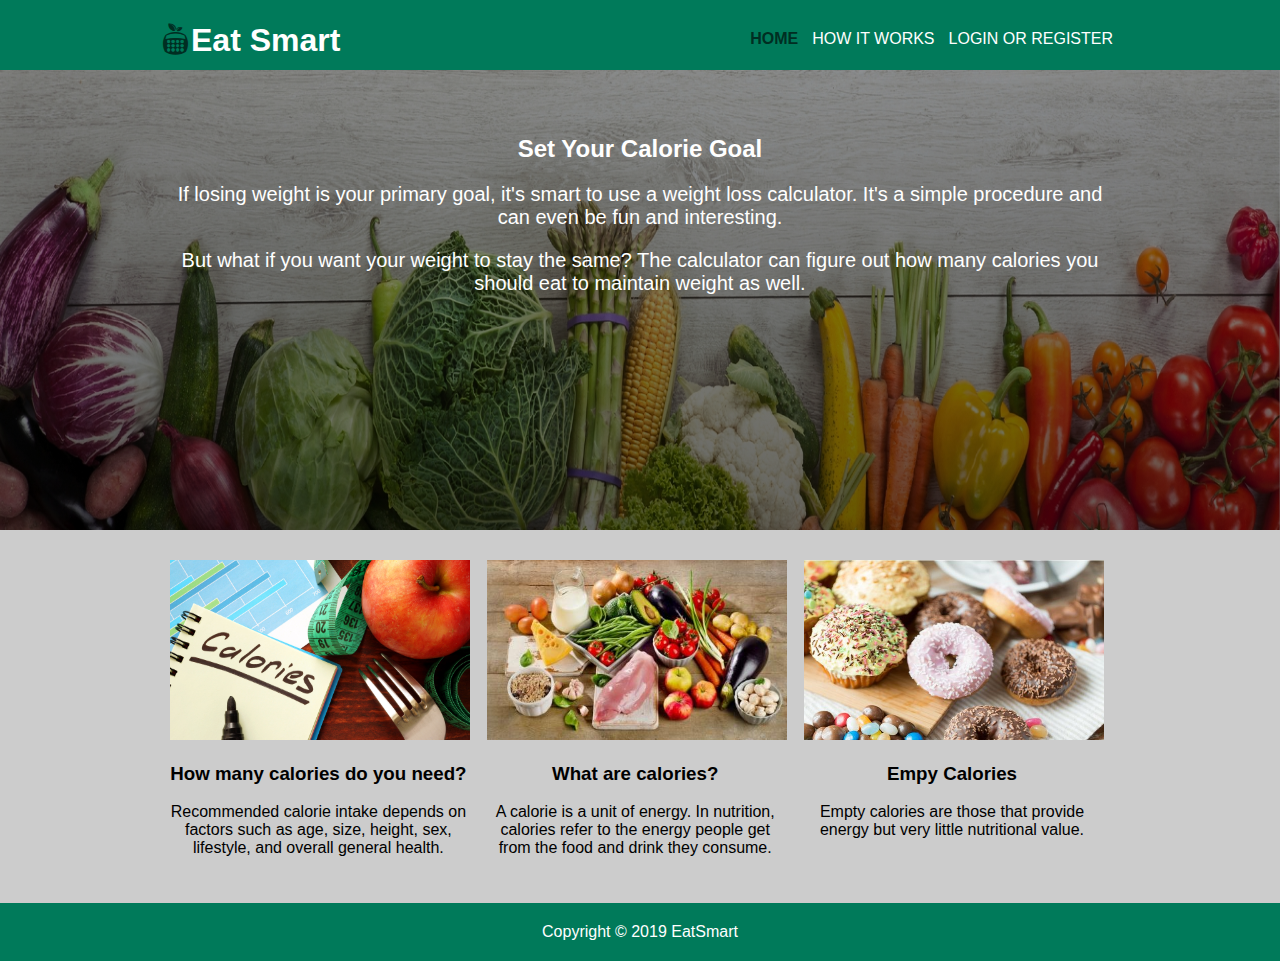
<file: index.html>
<!DOCTYPE html>
<html lang="en">
  <head>
  <!--The <meta> tag provides metadata about the HTML document-->
  <!--  Meta elements are typically used to specify page description-->
    <meta charset="UTF-8">
    <!--A <meta> viewport element gives the browser instructions on how to control the page's dimensions and scaling.-->
    <meta name="viewport" content="width=device-width, initial-scale=1.0">
    <title>Eat Smart | Welcome </title>
    <link rel="stylesheet" href="public/css/style.css">
    <link rel="stylesheet" href="https://use.fontawesome.com/releases/v5.7.2/css/all.css">
    </head>
<body>
  <!-- start header-->
<header>
    <div class="container">
        <div id="branding">
            <h1><i class="fab fa-nutritionix"></i><span class="name">Eat Smart</span></h1>
        </div>
        <nav>
            <ul>
                <li class="active"><a href="index.html">Home</a></li>
                <li><a href="how.html">How it works</a></li>
                <li><a href="login.html">Login or register</a></li>
            </ul>
        </nav>
    </div>
</header>
<!-- end header-->

<!-- start show case-->
    <section id="showcase">
          <div class="container">
            <div class="sometext">
                  <h2>Set Your Calorie Goal </h2>
                <p> If losing weight is your primary goal, it's smart to use a weight loss calculator.
               It's a simple procedure and can even be fun and interesting.</p>
               <p>
               But what if you want your weight to stay the same?
               The calculator can figure out how many calories you should eat to maintain weight as well.
              </p>
            </div>
          </div>
    </section>
    <!--end showcase-->

    <!-- about the calories and health-->
    <!-- start markups section-->
    <section id="facts">
        <div class="container">
            <div class="box">
                <img src="public/images/image7.jpg" alt="calories">
                <h3>How many calories do you need?</h3>
                  <div class="text1">
                <p>Recommended calorie intake depends on factors such as age, size, height, sex, lifestyle, and overall general health.
                </p>
              </div>
            </div>

            <div class="box">
                    <img src="public/images/image6.jpg" alt="health">
                    <h3>What are calories?</h3>
                    <div class="text2">
                    <p>A calorie is a unit of energy.
                  In nutrition, calories refer to the energy people get from the food and drink they consume.
                    </p>
                  </div>
            </div>

            <div class="box">
                    <img src="public/images/image3.jpg" alt="empty">
                    <h3>Empy Calories</h3>
                    <div class="text3">
                    <p>Empty calories are those that provide energy but very little nutritional value.
                    </p>
                  </div>
           </div>

        </div>
    </section>
    <!--end facts section-->

<!--start footer -->
   <footer>
       Copyright &copy; 2019 EatSmart
   </footer>
   <!-- end footer-->
</body>
</html>
</file>
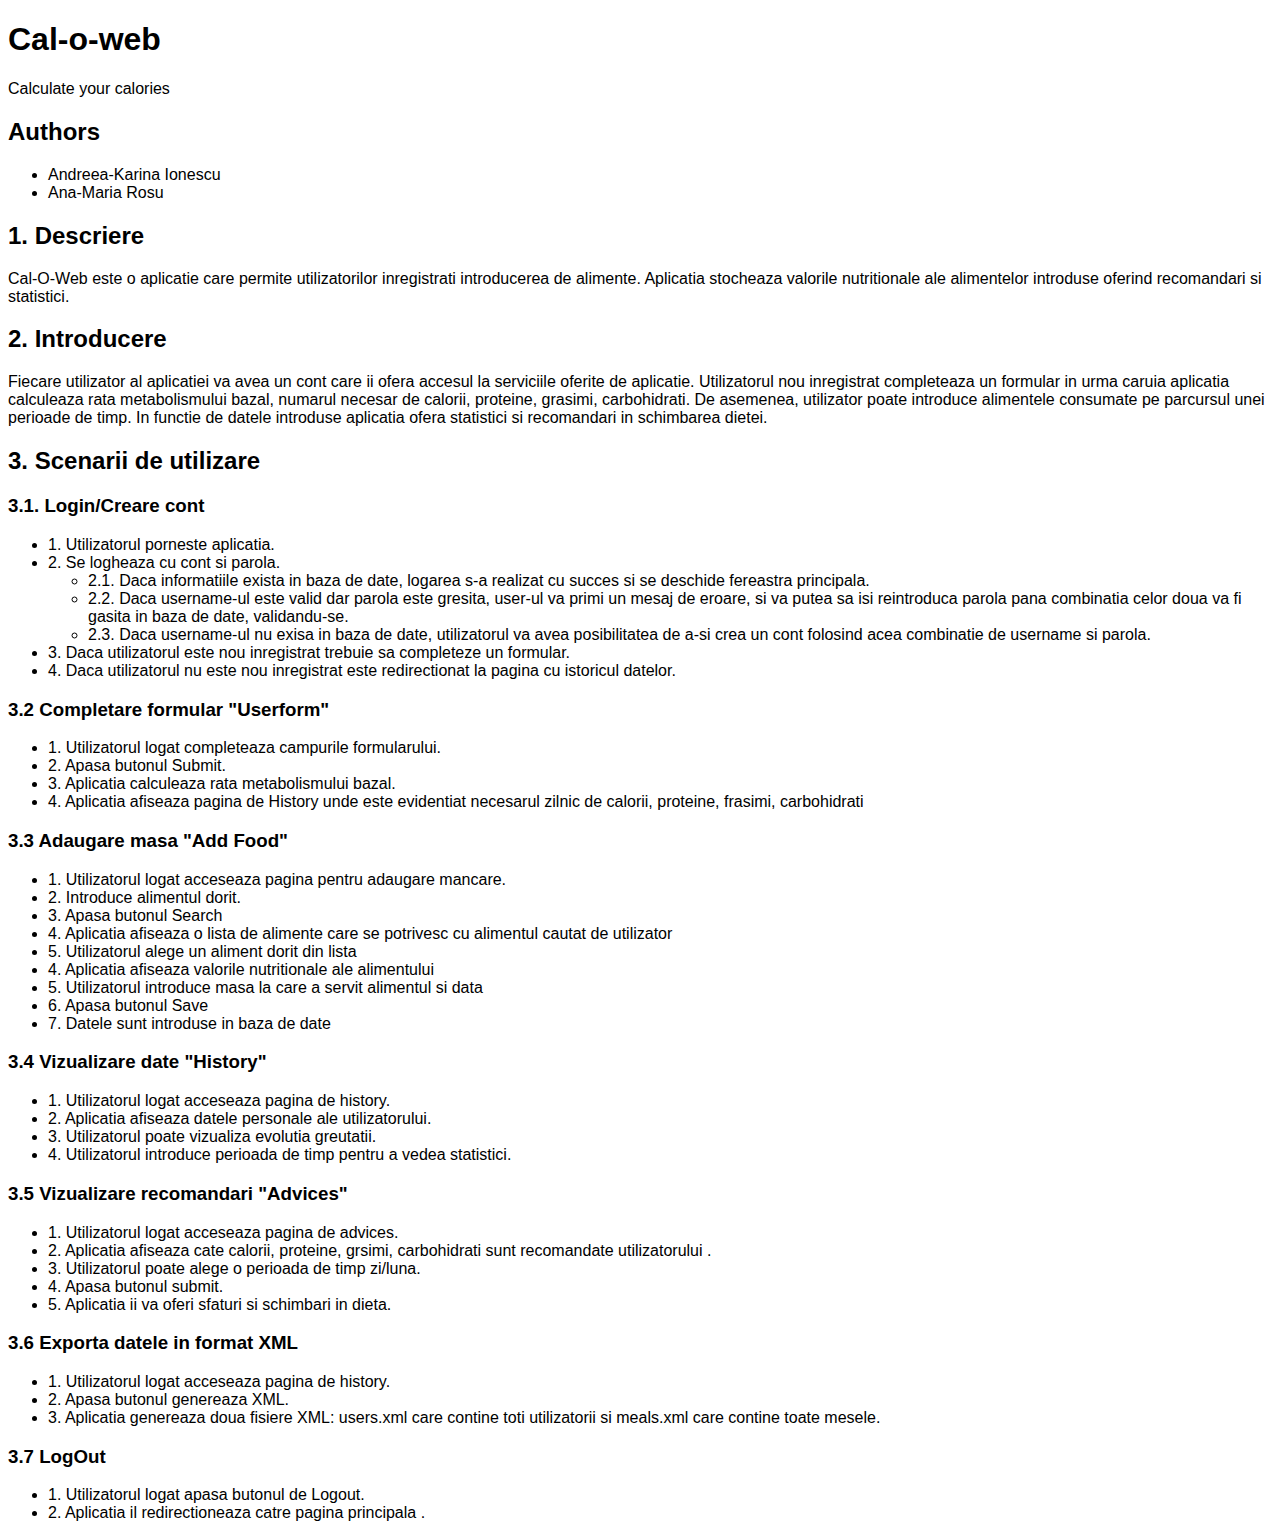
<file: Documentatie si scheme/ghid.html>
<!DOCTYPE html>
<html>
<head>
  <meta content="text/html" charset="UTF-8">
  <title>Raport</title>
<meta name="viewport" content="width=device-width, initial-scale=1">
<style>
html,body,header,h1,h2,h3,h4,h5,h6 {font-family: "Roboto", sans-serif}
</style>
</head>
<body>
  <article resource="#" typeof="schema:ScholarlyArticle">
    <header>
      <h1 property="schema:name">Cal-o-web</h1>
      <p role="doc-subtitle" property="schema:alternateName">
        Calculate your calories
      </p>
    </header>
    <section typeof="sa:AuthorsList">
    <h2>Authors</h2>
        <ul>
          <li typeof="sa:ContributorRole" property="schema:author">
          <span typeof="schema:Person">
        <meta property="schema:givenName" content="Andreea">
        <meta property="schema:additionalName" content="Karina">
        <meta property="schema:familyName" content="Ionescu">
        <span property="schema:name">Andreea-Karina Ionescu</span>
         </span>
        <li typeof="sa:ContributorRole" property="schema:author">
           <span typeof="schema:Person">
         <meta property="schema:givenName" content="Ana">
         <meta property="schema:additionalName" content="Maria">
         <meta property="schema:familyName" content="Rosu">
         <span property="schema:name">Ana-Maria Rosu</span>
          </span>
        </ul>
   </section>

      <section id="descriere" typeof="sa:Abstract" role="doc-abstract">
            <h2>1. Descriere</h2>
            <p>Cal-O-Web este o aplicatie care permite utilizatorilor inregistrati introducerea de alimente.
              Aplicatia stocheaza valorile nutritionale ale alimentelor introduse oferind recomandari si statistici.
            </p>
      </section>


      <section id="introducere" role="doc-introduction">
          <h2>2. Introducere</h2>
          <p>Fiecare utilizator al aplicatiei va avea un cont care ii ofera accesul la serviciile oferite de aplicatie.
            Utilizatorul nou inregistrat completeaza un formular in urma caruia aplicatia calculeaza rata metabolismului bazal,
            numarul necesar de calorii, proteine, grasimi, carbohidrati. De asemenea,
            utilizator poate introduce alimentele consumate pe parcursul unei perioade de timp.
            In functie de datele introduse aplicatia ofera statistici si recomandari in schimbarea dietei.
          </p>
      </section>

      <section id="login">
           <h2 >3. Scenarii de utilizare</h2>
           <h3>3.1. Login/Creare cont</h3>
           <ul>
           <li>1. Utilizatorul porneste aplicatia.</li>
           <li>2. Se logheaza cu cont si parola.</li>
           <ul>
           <li>2.1. Daca informatiile exista in baza de date, logarea s-a realizat cu succes si se deschide fereastra principala.</li>
           <li>2.2. Daca username-ul este valid dar parola este gresita, user-ul va primi un mesaj de eroare, si va putea sa isi reintroduca parola pana
     combinatia celor doua va fi gasita in baza de date, validandu-se.</li>
           <li>2.3. Daca username-ul nu exisa in baza de date, utilizatorul va avea posibilitatea de a-si crea un cont folosind acea combinatie de username si
     parola.</li>
           </ul>
           <li>3. Daca utilizatorul este nou inregistrat trebuie sa completeze un formular.</li>
           <li>4. Daca utilizatorul nu este nou inregistrat este redirectionat la pagina cu istoricul datelor.</li>
           </ul>
      </section>


      <section id="userform">
           <h3>3.2 Completare formular "Userform"</h3>
           <ul>
           <li>1. Utilizatorul logat completeaza campurile formularului.</li>
           <li>2. Apasa butonul Submit.</li>
           <li>3. Aplicatia calculeaza rata metabolismului bazal.</li>
           <li>4. Aplicatia afiseaza pagina de History unde este evidentiat necesarul zilnic de calorii, proteine, frasimi, carbohidrati</li>
           </ul>
      </section>

      <section id="addFood">
           <h3>3.3 Adaugare masa "Add Food"</h3>
           <ul>
           <li>1. Utilizatorul logat acceseaza pagina pentru adaugare mancare.</li>
           <li>2. Introduce alimentul dorit.</li>
           <li>3. Apasa butonul Search</li>
           <li>4. Aplicatia afiseaza o lista de alimente care se potrivesc cu alimentul cautat de utilizator</li>
           <li>5. Utilizatorul alege un aliment dorit din lista</li>
           <li>4. Aplicatia afiseaza valorile nutritionale ale alimentului</li>
           <li>5. Utilizatorul introduce masa la care a servit alimentul si data</li>
           <li>6. Apasa butonul Save</li>
           <li>7. Datele sunt introduse in baza de date</li>
           </ul>
      </section>

      <section id="history">
           <h3>3.4 Vizualizare date "History"</h3>
           <ul>
           <li>1. Utilizatorul logat acceseaza pagina de history.</li>
           <li>2. Aplicatia afiseaza datele personale ale utilizatorului.</li>
           <li>3. Utilizatorul poate vizualiza evolutia greutatii.</li>
           <li>4. Utilizatorul introduce perioada de timp pentru a vedea statistici.</li>
           </ul>
      </section>

      <section id="adv">
           <h3>3.5 Vizualizare recomandari "Advices"</h3>
           <ul>
           <li>1. Utilizatorul logat acceseaza pagina de advices.</li>
           <li>2. Aplicatia afiseaza cate calorii, proteine, grsimi, carbohidrati sunt recomandate utilizatorului .</li>
           <li>3. Utilizatorul poate alege o perioada de timp zi/luna.</li>
           <li>4. Apasa butonul submit.</li>
           <li>5. Aplicatia ii va oferi sfaturi si schimbari in dieta.</li>
           </ul>
      </section>

      <section id="export">
           <h3>3.6 Exporta datele in format XML</h3>
           <ul>
           <li>1. Utilizatorul logat acceseaza pagina de history.</li>
           <li>2. Apasa butonul genereaza XML.</li>
           <li>3. Aplicatia genereaza doua fisiere XML: users.xml care contine toti utilizatorii si meals.xml care contine toate mesele.</li>
           </ul>
      </section>

      <section id="logout">
           <h3>3.7 LogOut</h3>
           <ul>
           <li>1. Utilizatorul logat apasa butonul de Logout.</li>
           <li>2. Aplicatia il redirectioneaza catre pagina principala .</li>
           </ul>
      </section>
  </article>
</body>
</html>
</file>
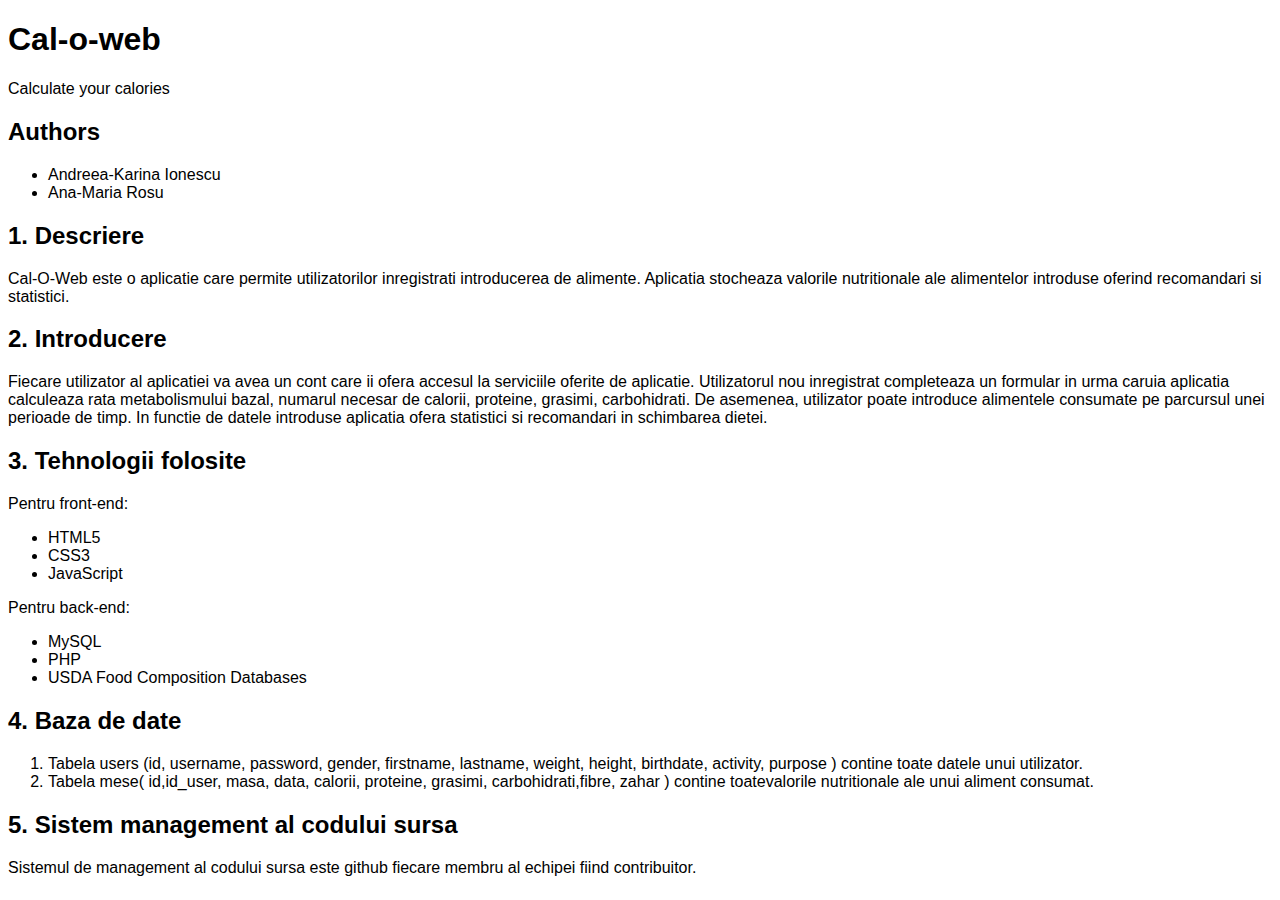
<file: Documentatie si scheme/report.html>
<!DOCTYPE html>
<html>
<head>
  <meta content="text/html" charset="UTF-8">
  <title>Raport</title>
<meta name="viewport" content="width=device-width, initial-scale=1">
<style>
html,body,header,h1,h2,h3,h4,h5,h6 {font-family: "Roboto", sans-serif}
</style>
</head>
<body>
  <article resource="#" typeof="schema:ScholarlyArticle">
    <header>
      <h1 property="schema:name">Cal-o-web</h1>
      <p role="doc-subtitle" property="schema:alternateName">
        Calculate your calories
      </p>
    </header>
    <section typeof="sa:AuthorsList">
    <h2>Authors</h2>
        <ul>
          <li typeof="sa:ContributorRole" property="schema:author">
          <span typeof="schema:Person">
        <meta property="schema:givenName" content="Andreea">
        <meta property="schema:additionalName" content="Karina">
        <meta property="schema:familyName" content="Ionescu">
        <span property="schema:name">Andreea-Karina Ionescu</span>
         </span>
        <li typeof="sa:ContributorRole" property="schema:author">
           <span typeof="schema:Person">
         <meta property="schema:givenName" content="Ana">
         <meta property="schema:additionalName" content="Maria">
         <meta property="schema:familyName" content="Rosu">
         <span property="schema:name">Ana-Maria Rosu</span>
          </span>
        </ul>
   </section>

      <section id="descriere" typeof="sa:Abstract" role="doc-abstract">
            <h2>1. Descriere</h2>
            <p>Cal-O-Web este o aplicatie care permite utilizatorilor inregistrati introducerea de alimente.
              Aplicatia stocheaza valorile nutritionale ale alimentelor introduse oferind recomandari si statistici.
            </p>
      </section>


      <section id="introducere" role="doc-introduction">
          <h2>2. Introducere</h2>
          <p>Fiecare utilizator al aplicatiei va avea un cont care ii ofera accesul la serviciile oferite de aplicatie.
            Utilizatorul nou inregistrat completeaza un formular in urma caruia aplicatia calculeaza rata metabolismului bazal,
            numarul necesar de calorii, proteine, grasimi, carbohidrati. De asemenea,
            utilizator poate introduce alimentele consumate pe parcursul unei perioade de timp.
            In functie de datele introduse aplicatia ofera statistici si recomandari in schimbarea dietei.
          </p>
      </section>

      <section id="tehnologii">
              <h2>3. Tehnologii folosite</h2>
              <p>Pentru front-end:</p>
              <ul>
                  <li>HTML5</li>
                  <li>CSS3</li>
                  <li>JavaScript</li>
              </ul>
              <p>Pentru back-end: </p>
              <ul>
                  <li>MySQL</li>
                  <li>PHP</li>
                  <li>USDA Food Composition Databases</li>

              </ul>
          </section>
        <section id="bd">
            <h2>4. Baza de date</h2>
                <ol>
                    <li>
                        Tabela users (id, username, password, gender, firstname, lastname, weight, height, birthdate, activity, purpose )
                        contine toate datele unui utilizator.
                    </li>
                    <li>
                        Tabela mese( id,id_user, masa, data, calorii, proteine, grasimi, carbohidrati,fibre, zahar )
                        contine toatevalorile nutritionale ale unui aliment consumat.
                    </li>
              </ol>
            </section>
        <section id="git">
                <h2>5. Sistem management al codului sursa</h2>
                <p>
                    Sistemul de management al codului sursa este github fiecare membru al echipei fiind contribuitor.
                </p>
            </section>

</article>
</body>
</html>
</file>
<file: public/css/style.css>
body{
    font-family: sans-serif;
    padding: 0;
    margin: 0;
    background:#ccc;
}
* {
  box-sizing: border-box;
}
/* container for header , all sections  */
.container{
  width: 75%;
  overflow:hidden;
  margin: auto;
  }

ul {
    margin:0;
    padding: 0;
}

/* start header */

header{
  background:#007a5a;
    color:#fff;
    padding-top: 20px;
    min-height: 70px;
}
header #branding{
    float: left;
}
header #branding h1 {
    margin: 0;
}

header nav{
    float: right;
    margin-top: 10px;
}

header  nav ul li {
    float: left;
    display: inline;
    padding: 0 7px 0 7px ;
}

header nav  ul li a {
    color: #fff;
    text-decoration: none;
    text-transform: uppercase;
    font-size: 16px;
}
header nav  ul li a:hover{
    color:#ccc;
    font-weight: bold;
}

header .active a {
    color:#002e22;
    font-weight: bold;
}
i.fab {
   margin: 3px ;
   color:#002e22;
 }
/* end header */

/* start show case */

#showcase{
    background: linear-gradient(rgba(0, 0, 0, 0.4), rgba(0, 0, 0, 0.6)), url("../images/image23.jpg"), no-repeat center center fixed;
    background-size: 100% 100%;
    text-align: center;
    min-height: 460px;
    color:#fff;
}
#showcase h1{
     font-size:30px;
     text-transform: capitalize;
}
#showcase p{
    font-size:20px;
    align-self: center;
}
.sometext{
margin-top: 100px;
}
/* end show case */

/* start facts section*/

/* start markups section*/
#facts{
    margin-top:20px;

}

#facts .box{
    float: left;
    width: 33%;
    padding:10px;
    text-align: center;
}
#facts .box img{
    width:300px;
    height: 180px;
    border: 20px;
}
/* end facts section*/

/* start footer */
footer{
    padding: 20px;
    margin-top: 20px;
    color: #fff;
    background:#007a5a;
    text-align: center;
}
/* end footer */

/* start responsive page */
@media only screen and (min-width: 901px) and (max-width:1025px){
  header {
      padding-bottom: 30px;
  }
  #showcase{
    min-height: 500px;
    text-align: center;
    font-size: 30px;
  }
  #showcase p{
    font-size: 25px;
  }
  #facts .box img{
      width:270px;
      height:195px;
    }
  footer{
    position:absolute;
    bottom:0;
    width:100%;
    height:80px;
    font-size: 20px;
  }
  #facts{
    margin-top: 120px;
  }
  #facts .container{ width:88%;}
  #facts .box{
      float: left;
      width: 30%;
      margin-left: 12px;
  }
  .text1{font-size: 21px;}
  .text2{
    margin-top: 35px;
    font-size: 21px;
  }
  .text3{
    margin-top: 37px;
    font-size: 21px;
  }
  }
@media only screen and (min-width: 701px) and (max-width:900px){
    header #branding,
    header nav ,
    header nav ul ,
    header nav ul li
    {
        float: right;
        text-align: left;
        width: 100%;
    }

    header {
        padding-bottom: 20px;
    }
    #showcase{
      min-height: 400px;
      text-align: center;
    }
    #showcase h1{
         margin-top:90px;
         font-size:27px;
         text-transform: capitalize;
         margin-bottom:5px;
    }
    #showcase p{
        font-size:22px;
        align-self: center;
    }
 #facts h3{font-size: 18px;}
 #facts p{font-size: 17px;}

 #facts .box{
     float: left;
     width: 31%;
     padding:5px;
     text-align: center;
     margin-left: 13px;
 }
 #facts .box img{
     width:190px;
     height:120px;
 }
 footer{
 position: absolute;
 bottom:0;
 width:100%;
 height:60px;
 }
.text2 {
  margin-top: 35px;
}
.text3{
  margin-top: 37px;
}
}
/* for the form*/
.form-box{
    width: 50%;
    margin: auto;
    border:4px dotted white;
}
.form-box p{
    text-align: center;
}

.my-form{
    padding: 20px;
}

.form-group{
    padding-bottom: 30px;
    margin-left: 10%;
}

.form-group input[type=text]{
    background-color: white;
    color: black;

}
.sometext{
margin-top: 65px;
}
/*end form decorations*/

@media only screen and (min-width: 400px) and (max-width: 700px)  {
  #facts p, h3{
    font-size: 15px;
    margin: 0px;

    }
    #facts .box{
        padding:15px;
    }
  #facts .box img{
      width:125px;
      height:80px;
      border:10px;
  }
  #facts .box h3:nth-of-type(1)
  {
    margin-top: 15px;
  }
  #showcase{
      min-height: 300px;
  }
  #showcase h1{
       margin-top:85px;
       font-size:22px;
       margin-bottom: 10px;
  }
  #showcase p{
      font-size:15px;
      align-self: center;
  }
  .sometext{
  margin-top: 55px;
  }
  .text2{
  margin-top: 26px;
  }
  .text1{
    margin-top: 10px;
  }
  .text3{
    margin-top:45px;
  }
  footer{position:absolute;
    bottom:0;
    width:100%;
    height:60px;}
}
@media only screen and (min-width: 300px) and (max-width: 560px)  {
  #facts p, h3{
    font-size: 10px;

    }
    #facts .box{
        padding:10px;
        margin-bottom: 40px;
    }
  #facts .box img{
      width:90px;
      height:60px;
      border:10px;
  }
  header .container{
    padding-bottom: 5px;
    font-size: 10px;
  }
  #showcase{
      font-size: 10px;
      min-height: 200px;
  }
  #showcase h1{
       font-size:16px;
       margin-bottom:5px;
  }
  #showcase p{
      font-size:14px;
      align-self: center;
  }
  .text2{
    margin-top: 18px;
  }
  .text3{
    margin-top:18px;
  }
  .sometext{
    margin-top: 10px;
  }


}

/* end responsive page */
</file>
